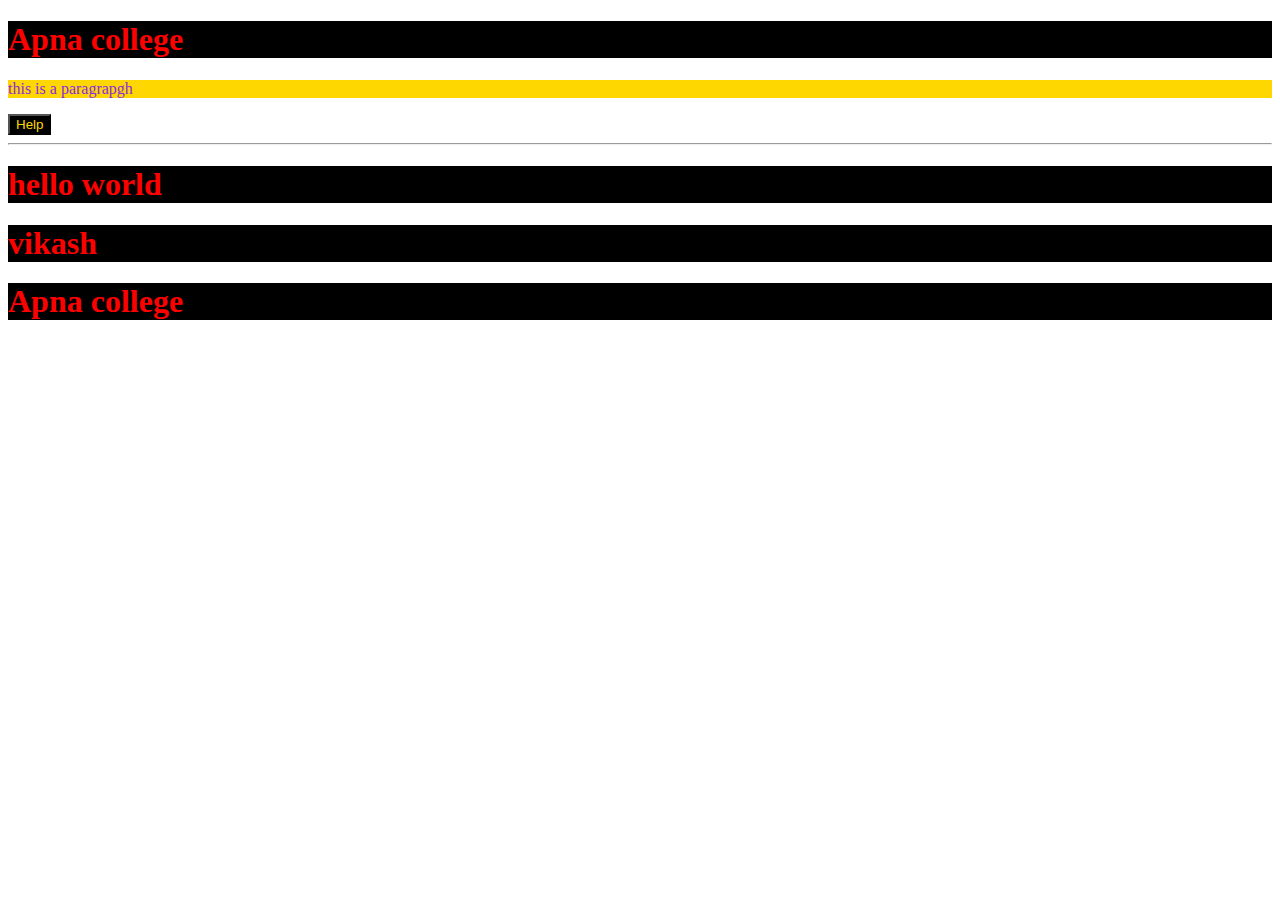
<file: css 1/index.html>
<!DOCTYPE html>
<html lang="en">
<head>
    <meta charset="UTF-8">
    <meta name="viewport" content="width=device-width, initial-scale=1.0">
    <title>CSS</title>
    <link rel="stylesheet" href="style.css">
</head>
<body>
    <!-- inline style -->
    <h1>Apna college</h1>
    <p>this is a paragrapgh</p>
    <button>Help</button>
    <hr>
    <!-- style tag --> 
     <h1>hello world</h1>
     <h1>vikash</h1>
     <h1>Apna college</h1>
</body>
</html>
</file>
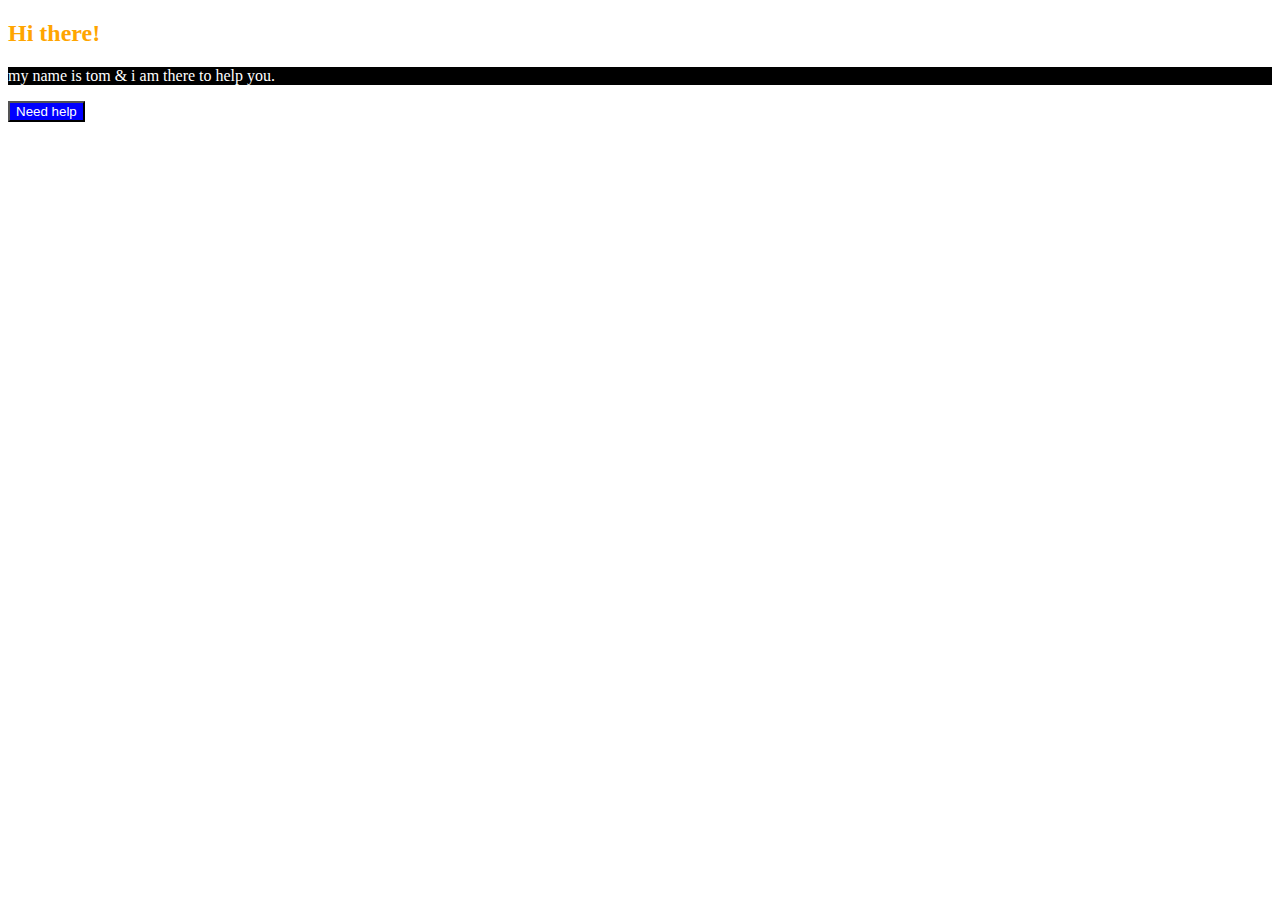
<file: CSS 2/index.html>
<!DOCTYPE html>
<html lang="en">
<head>
    <meta charset="UTF-8">
    <meta name="viewport" content="width=device-width, initial-scale=1.0">
    <title>CSS</title>
    <link rel="stylesheet" href="style.css">
</head>
<body>
    <h2>Hi there!</h2>
    <p>my name is tom & i am there to help you.</p>
    <button>Need help</button>
</body>
</html>
</file>
<file: css 1/style.css>
h1{
            color: red;
            background-color: black;
        }
p{
    color: blueviolet;
    background-color: gold;
}
button{
    color: gold;
    background-color: rgb(0, 0, 0);

}
</file>
<file: CSS 2/style.css>
h2{
    color: orange;
}
button{
    color: white;
    background-color: blue;
}
p{
    color: white;
    background-color: black;
}
</file>
